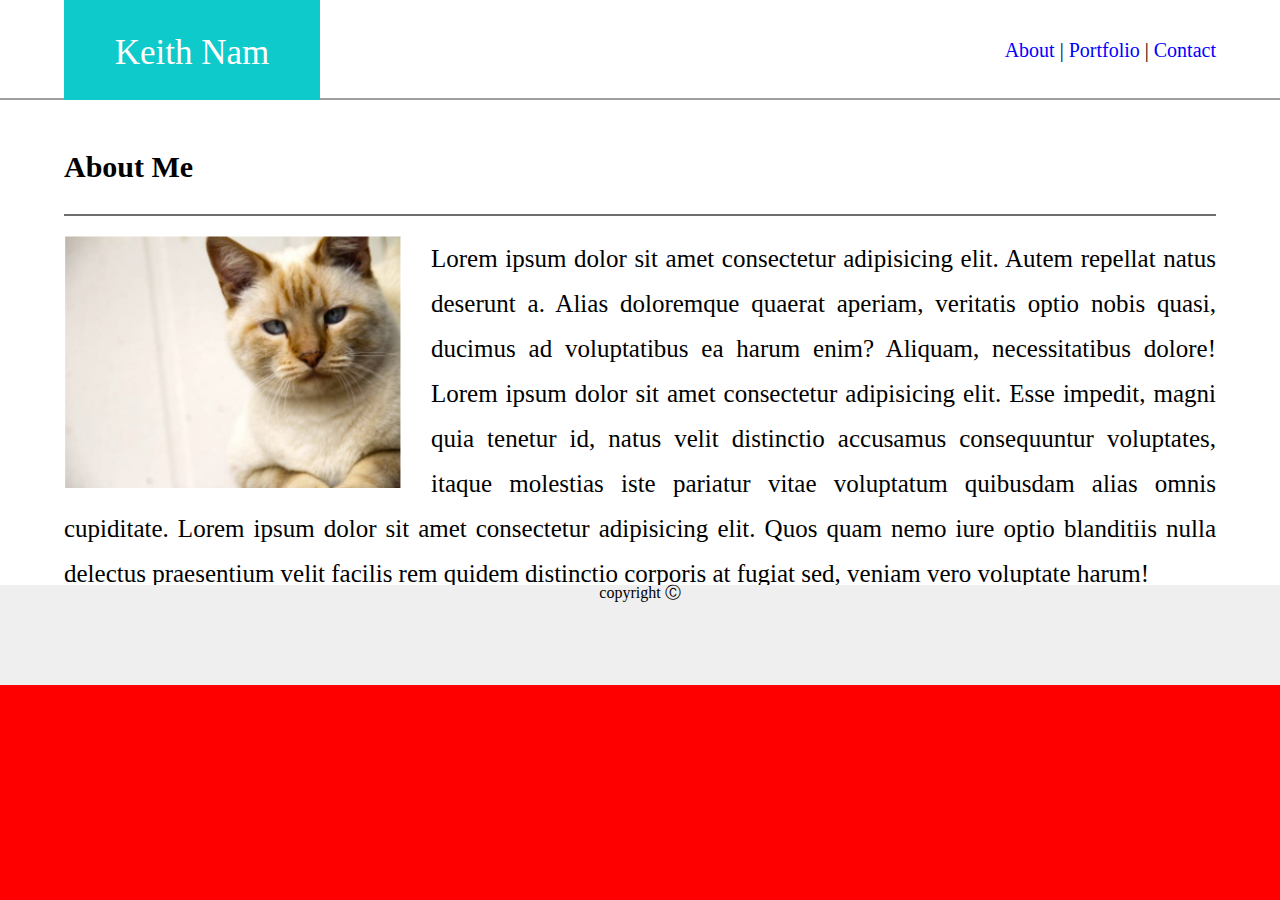
<file: HW1/index.html>
<!DOCTYPE html>
<html lang="en">
  <head>
    <meta charset="UTF-8" />
    <meta name="viewport" content="width=device-width, initial-scale=1.0" />
    <meta http-equiv="X-UA-Compatible" content="ie=edge" />
    <title>About Me</title>
    <link rel="stylesheet" type="text/css" href="assets/css/reset.css" />
    <link rel="stylesheet" type="text/css" href="assets/css/style.css" />
  </head>
  <body>
    <header>
        <div id="yourName">Keith Nam</div>
        <nav>
            <ul>
                <li><a href="file:///C:/Users/Keith/Desktop/Files/Portfolio/HW1/index.html">About</a></li>
                |
                <li><a href="file:///C:/Users/Keith/Desktop/Portfolio/HW1/Portfolio.html">Portfolio</a></li>
                |
                <li><a href="file:///C:/Users/Keith/Desktop/Files/Portfolio/HW1/contact.html">Contact</a></li>
            </ul>
        </nav>
    </header>
    <main class="wrapper">
        <section>
            <p id="aboutMe">About Me</p> 
        
            <p id="words">
                <img id="catPic" src="assets/images/catPic.PNG" alt="cat picture" />
            Lorem ipsum dolor sit amet consectetur adipisicing elit. Autem repellat natus deserunt a. Alias doloremque quaerat aperiam, veritatis optio nobis quasi, ducimus ad voluptatibus ea harum enim? Aliquam, necessitatibus dolore!

            Lorem ipsum dolor sit amet consectetur adipisicing elit. Esse impedit, magni quia tenetur id, natus velit distinctio accusamus consequuntur voluptates, itaque molestias iste pariatur vitae voluptatum quibusdam alias omnis cupiditate.

            Lorem ipsum dolor sit amet consectetur adipisicing elit. Quos quam nemo iure optio blanditiis nulla delectus praesentium velit facilis rem quidem distinctio corporis at fugiat sed, veniam vero voluptate harum!


            </p> 
<!-- <div class="clear"></div> -->



        </section>
      

        
    </main>
    
        <footer>copyright &#x24B8;</footer>

</body>
</html>
</file>
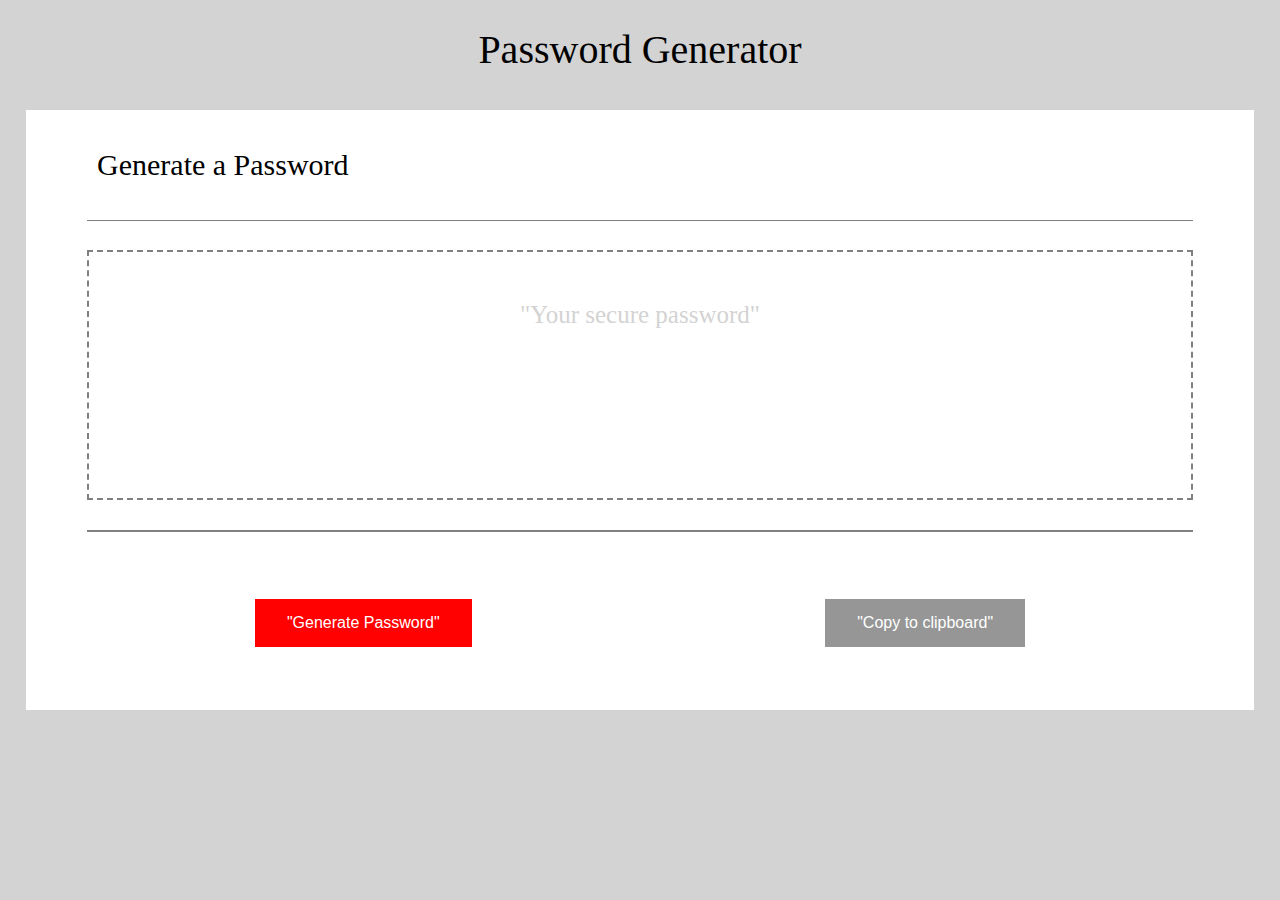
<file: HW2-Password/index.html>
<!DOCTYPE html>
<html lang="en">
  <head>
    <meta charset="UTF-8" />
    <meta name="viewport" content="width=device-width, initial-scale=1.0" />
    <meta http-equiv="X-UA-Compatible" content="ie=edge" />
    <title>Document</title>
    <link rel="stylesheet" type="text/css" href="reset.css" />
    <link rel="stylesheet" type="text/css" href="styles.css" />
  </head>
  <body>
    <!-- <div class="wrapper">
      
      <div class="div1"> -->
        <h1>Password Generator</h1>
        <div class="box2">
          <h2>Generate a Password</h2>
          <div class="textBox">
            <p id="demo">"Your secure password"</p> 
          </div>
          <div class="buttons">
            <button class="b1" onclick="genNewPassword()">"Generate Password"</button> 
            <button class="b2">"Copy to clipboard"</button>
  
          </div>
        </div>
        
        
      </div>
    </div>

    <!-- Unit 03 JavaScript Homework: Password Generator -->
    <!-- Description
Create an application that generates a random password based on user-selected criteria. This app will run in the browser and feature dynamically updated HTML and CSS powered by your JavaScript code.

The user will be prompted to choose from the following password criteria:

Length (must be between 8 and 128 characters)

Character type:

Special characters (see examples)

Numeric characters

Lowercase characters

Uppercase characters

The application should validate user input and ensure that at least one character type is selected.

Once all prompts are answered, the user will be presented with a password matching the answered prompts. Displaying the generated password in an alert is acceptable, but attempt to write the password to the page instead.

As a bonus, the user should also have the option to click a button to copy the password to their clipboard.

Your application should have a clean and polished user interface and be responsive, ensuring that it adapts to multiple screen sizes.

Your application should be deployed to GitHub Pages.

Your application's GitHub repository should contain a README.md file explaining the purpose and functionality of the application. The README.md file should include a screenshot of the completed application as well as a link to the deployed GitHub Pages URL.

password generator demo

User Story
AS AN employee with access to sensitive data

I WANT to randomly generate a password that meets certain criteria

SO THAT I can create a strong password that provides greater security

Business Context
For companies that handle large amounts of sensitive data, weak passwords can pose a real security threat. An application that can generate strong passwords quickly and effortlessly saves employees time and ensures secure access to data.

Acceptance Criteria
GIVEN that a user needs a new, secure password

WHEN prompted for password criteria

THEN a password is generated

Commit Early and Often
One of the most important skills to master as a web developer is version control. Building the habit of committing via Git is important for two reasons:

Your commit history is a signal to employers that you are actively working on projects and learning new skills.

Your commit history allows you to revert your codebase in the event that you need to return to a previous state.

Follow these guidelines for committing:

Make single-purpose commits for related changes to ensure a clean, manageable history. If you are fixing two issues, make two commits.

Write descriptive, meaningful commit messages so that you and anyone else looking at your repository can easily understand its history.

Don't commit half-done work, for the sake of your collaborators (and your future self!).

Test your application before you commit to ensure functionality at every step in the development process.

We would like you to have well over 200 commits by graduation, so commit early and often! -->
 

<script src="script.js"></script>
</body>
</html>
</file>
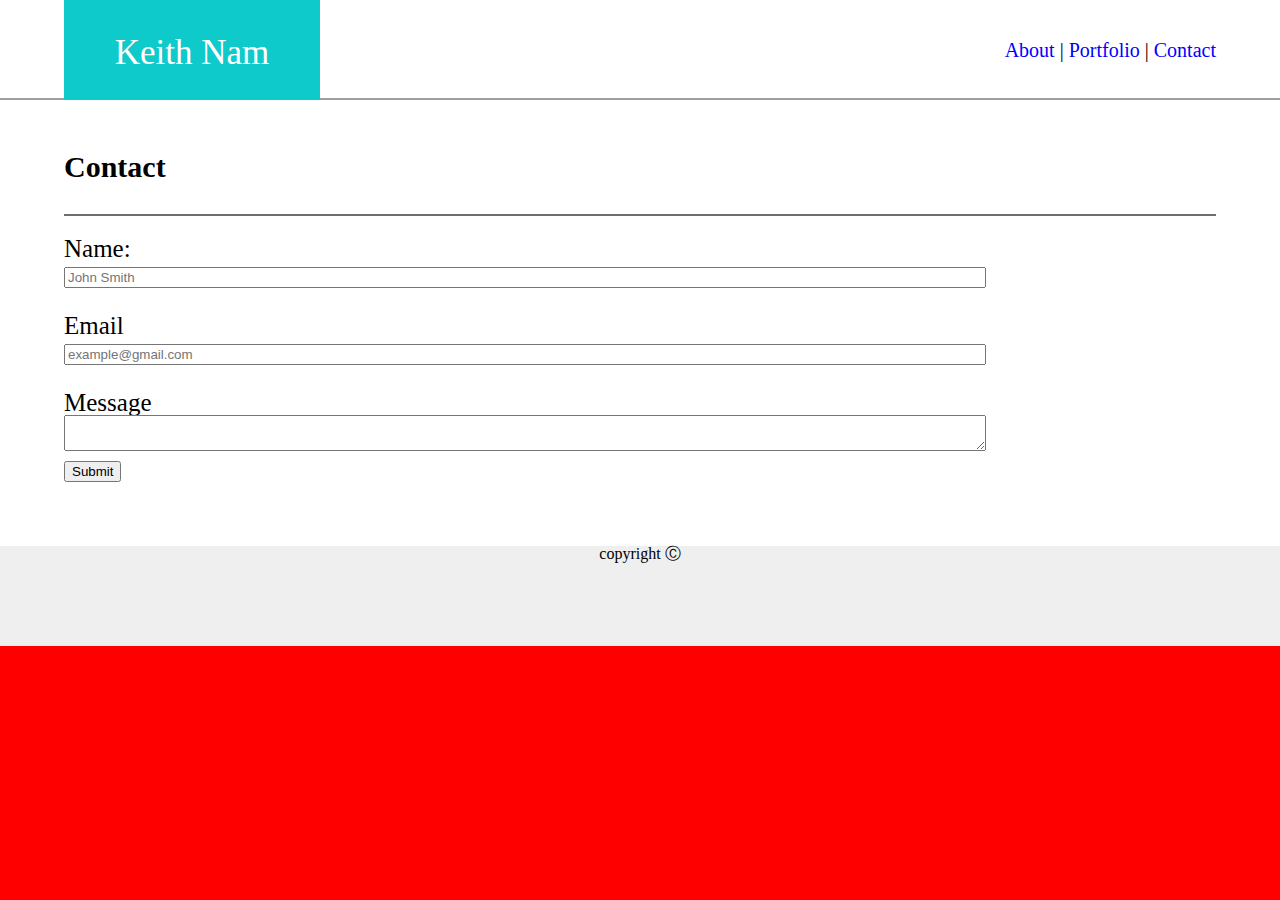
<file: HW1/contact.html>
<!DOCTYPE html>
<html lang="en">
  <head>
    <meta charset="UTF-8" />
    <meta name="viewport" content="width=device-width, initial-scale=1.0" />
    <meta http-equiv="X-UA-Compatible" content="ie=edge" />
    <title>About Me</title>
    <link rel="stylesheet" type="text/css" href="assets/css/reset.css" />
    <link rel="stylesheet" type="text/css" href="assets/css/style.css" />
  </head>
  <body>
    <header>
        <div id="yourName">Keith Nam</div>
        <nav>
          <ul>
            <li><a href="file:///C:/Users/Keith/Desktop/Files/Portfolio/HW1/index.html">About</a></li>
                |
            <li><a href="file:///C:/Users/Keith/Desktop/Portfolio/HW1/Portfolio.html">Portfolio</a></li>
                |
            <li><a href="file:///C:/Users/Keith/Desktop/Files/Portfolio/HW1/contact.html">Contact</a></li>
        </ul>
        </nav>
    </header>
    <main class="wrapper">
        <section>
            <p id="aboutMe">Contact</p>
                  
            <div id="words">
                <form action="#">
                  Name:
                  <br />
                  <input type="text" name="name" placeholder="John Smith" style="width: 80%" />
                  <br />
                  <br />
                  Email
                  <br />
                  <input type="text" name="email" placeholder="example@gmail.com"style="width: 80%" />
                  <br />
                  <br />
                  Message
                  <br />
                  <textarea id="message" name="message" style="width: 80%" style="height: 400px"></textarea>
                  <br />
                  <input type="submit" value="Submit" />
                  <br>
                  <br>
                  <br>
                  <br>
                  <br>

                  
                </form>
  

        </section>
      

      
    </main>

    <footer>copyright &#x24B8;</footer>


</body>
</html>
</file>
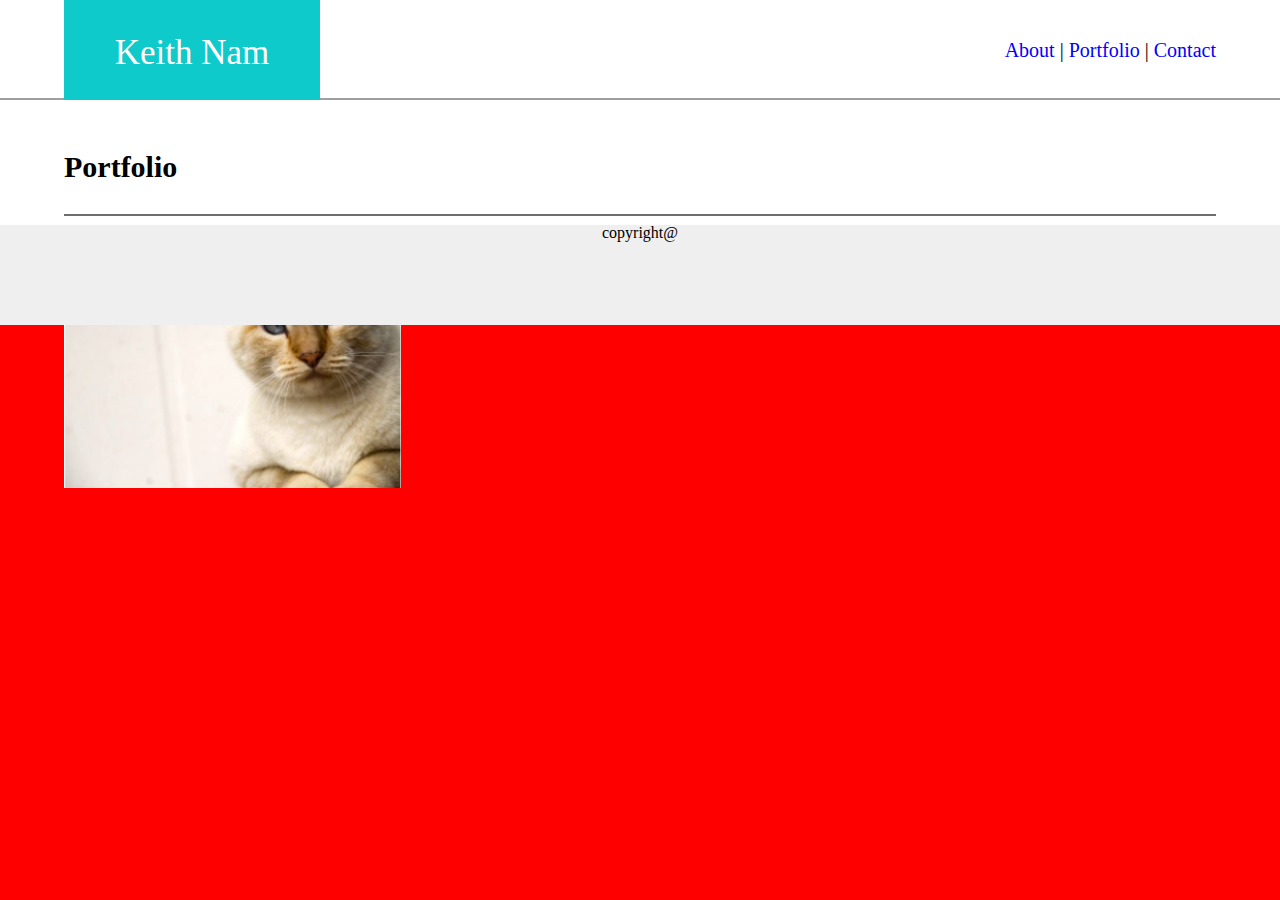
<file: HW1/Portfolio.html>
<!DOCTYPE html>
<html lang="en">
  <head>
    <meta charset="UTF-8" />
    <meta name="viewport" content="width=device-width, initial-scale=1.0" />
    <meta http-equiv="X-UA-Compatible" content="ie=edge" />
    <title>About Me</title>
    <link rel="stylesheet" type="text/css" href="assets/css/reset.css" />
    <link rel="stylesheet" type="text/css" href="assets/css/style.css" />
  </head>
  <body>
    <header>
        <div id="yourName">Keith Nam</div>
        <nav>
            <ul>
                <li><a href="file:///C:/Users/Keith/Desktop/Portfolio/HW1/index.html">About</a></li>
                |
                <li><a href="file:///C:/Users/Keith/Desktop/Portfolio/HW1/Portfolio.html">Portfolio</a></li>
                |
                <li><a href="file:///C:/Users/Keith/Desktop/Portfolio/HW1/contact.html">Contact</a></li>
            </ul>
        </nav>
    </header>
    <main id="Portfolio">
        <section>
            <p id="aboutMe">Portfolio</p> 
        
            <p id="words">
                <img id="catPic" src="assets/images/catPic.PNG" alt="assets/images/cat picture" />




            </p> 

        </section>
      

        <footer>copyright@</footer>

    </main>



</body>
</html>
</file>
<file: HW1/assets/css/style.css>
* {
  box-sizing: border-box;
}

body {
  background-color: red;
  position: relative;
}

header {
  width: 100%;
  height: 100px;
  position: fixed;
  top: 0;
  left: 0;
  background-color: white;
  border-bottom: 2px solid rgb(161, 158, 158);
  z-index: 1;
}

#yourName {
  position: fixed;
  top: inherit;
  left: 5%;
  width: 20%;
  height: inherit;
  background-color: rgb(14, 202, 202);
  text-align: center;
  font-size: 35px;
  color: white;
  padding-top: 35px;
}

nav {
  position: fixed;
  top: inherit;
  right: 5%;
  width: 20%;
  height: inherit;
  text-align: right;
  font-size: 20px;
  padding-top: 40px;
  /* background-color: pink; */
}

ul li {
  display: inline;
}

a {
  text-decoration: none;
  color: blue;
}
.wrapper {
  min-height: 100%;
 margin-bottom: -100px;
}

/* .wrapper::after {
  display: block;
} */

section {
  /* top: 100px; */
  padding: 5%;
  background: white;
  margin-top: 100px;
  /* position: absolute; */

}
  #aboutMe {
    background-color: white;
    border-bottom: 2px solid rgb(110, 110, 110);
    font-size: 30px;
    font-weight: bold;
    text-align: 10%;
    position: relative;
    top: -20px;
  }
  #words {
    background-color: white;
    font-size: 25px;
    text-align: justify;
  }
  #catPic {
    float: left;
    margin-right: 30px;
  }
  p {
    line-height: 45px;
    background-color: white;
    padding-bottom: 25px;
  }
  .clear {
    clear: both;
  }

  

 
  footer {
    height: 100px;
    position: absolute;
    right: 0;
    bottom: 0;
    left: 0;
  
    background-color: #efefef;
    text-align: center;
  
}
</file>
<file: HW2-Password/styles.css>
* {
    box-sizing: border-box;
}

body {
    background-color: lightgray;
    /* width: 100%;
    height: auto; */
}

h1 {
    text-align: center;
    padding-top: 30px;
    font-size: 40px;
    
}


.box2 {
    background-color: white;
    width: 96%;
    height: 600px;
    /* border: 1px solid black; */
    margin: 20x 10%;
    position: relative;
    top: 40px;
    left: 2%;
    box-shadow: 10px 20px 8px 10px #1a1919:
}
h2 {
    margin: 0 5%;
    padding: 40px 10px;
    font-size: 30px;
    border-bottom: 1px solid gray;

}

.textBox {
    border: 2px dashed gray;
    width: 90%;
    height: 250px;
    position: absolute;
    top: 140px;
    margin: 0 5% 0 5%;
    
}
p {
    text-align: center;
    font-size: 25px;
    padding-top: 50px;
    color: lightgray;

}

.buttons {
    /* background: lightskyblue; */
    width: 90%;
    height: 160px;
    position: absolute;
    bottom: 20px;
    left: 0;
    margin: 0 5%;
    border-top: 2px solid gray;

}

.b1 {
    position: absolute;
    top: 40%;
    left: 15%;

    background-color: rgb(255, 1, 1);
    border: none;
    color: white;
    padding: 15px 32px;
    text-align: center;
    text-decoration: none;
    display: inline-block;
    font-size: 16px;
    margin: 4px 2px;
    cursor: pointer;
}

.b2 {
    position: absolute;
    top: 40%;
    right: 15%;

    background-color: rgb(149, 150, 149);
    border: none;
    color: white;
    padding: 15px 32px;
    text-align: center;
    text-decoration: none;
    display: inline-block;
    font-size: 16px;
    margin: 4px 2px;
    cursor: pointer;

}
</file>
